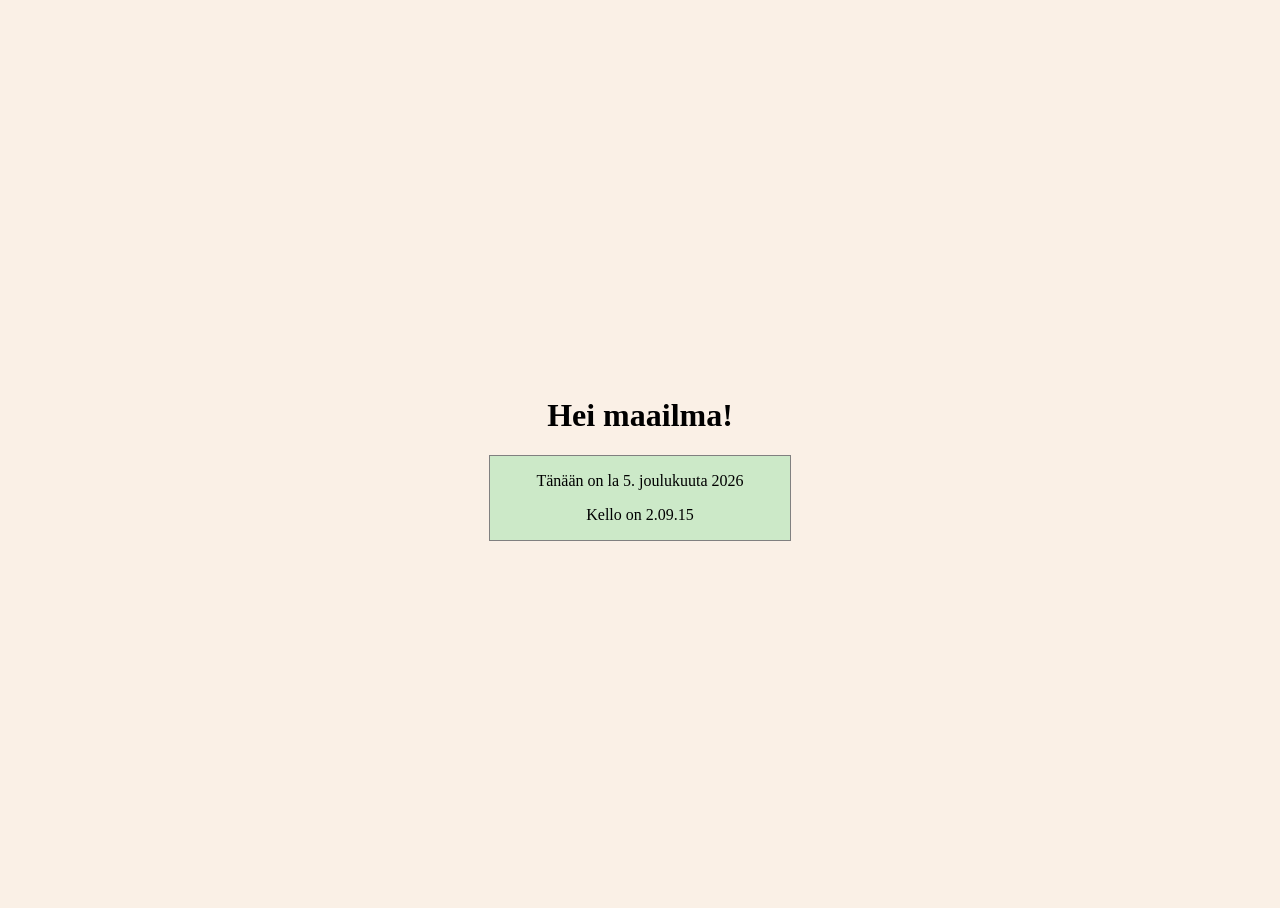
<file: index.html>
<!DOCTYPE html>
<html lang="en">

<head>

    <meta charset="UTF-8">
    <link rel="stylesheet" href="styles.css">
    <meta name="viewport" content="width=device-width, initial-scale=1.0">

    <title>Hello</title>
</head>

<body>

    <main>

        <h1>Hei maailma!</h1>
        <div id="datetime"></div>
         
    </main>
<script src="scripts.js"></script>
</body>

</html>
</file>
<file: styles.css>
html {
  height: 100%;
}

body {
  background-color:linen;
  display: flex;
  flex-direction: column;
  justify-content: center;
  height: 100%;
}

main {
  text-align: center;
}


#datetime {
  background-color: rgb(204, 233, 200);
  width: 300px;
  margin: auto;
  border: 1px solid grey;
}
</file>
